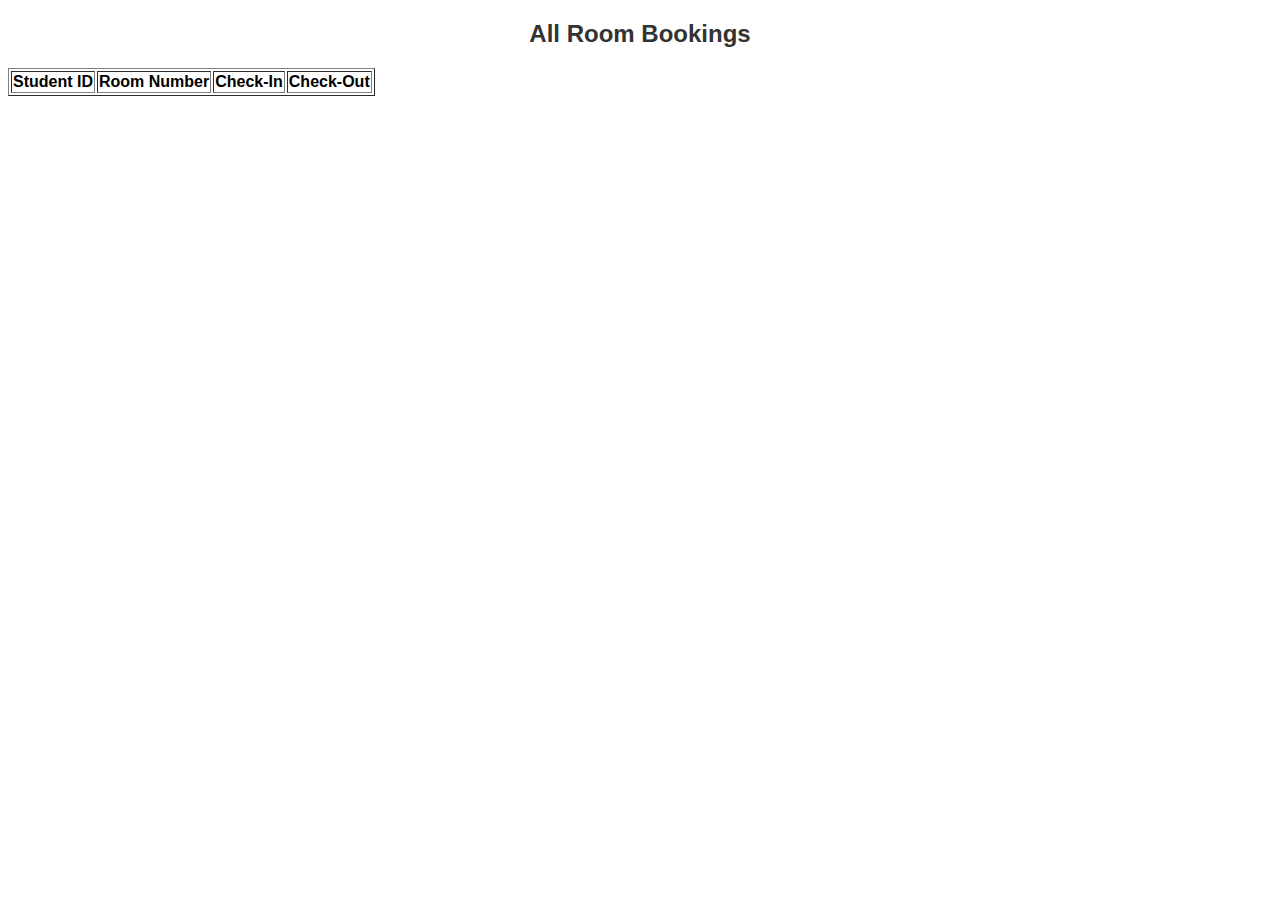
<file: admin_view.html>
<!DOCTYPE html>
<html lang="en">
<head>
    <meta charset="UTF-8">
    <title>Admin - View Bookings</title>
    <link rel="stylesheet" href="styles.css">
</head>
<body>
    <h2>All Room Bookings</h2>
    <table border="1" id="bookingTable">
        <thead>
            <tr>
                <th>Student ID</th>
                <th>Room Number</th>
                <th>Check-In</th>
                <th>Check-Out</th>
            </tr>
        </thead>
        <tbody>
            <!-- Rows will be populated here -->
        </tbody>
    </table>

    <script src="admin_view.js"></script>
</body>
</html>
</file>
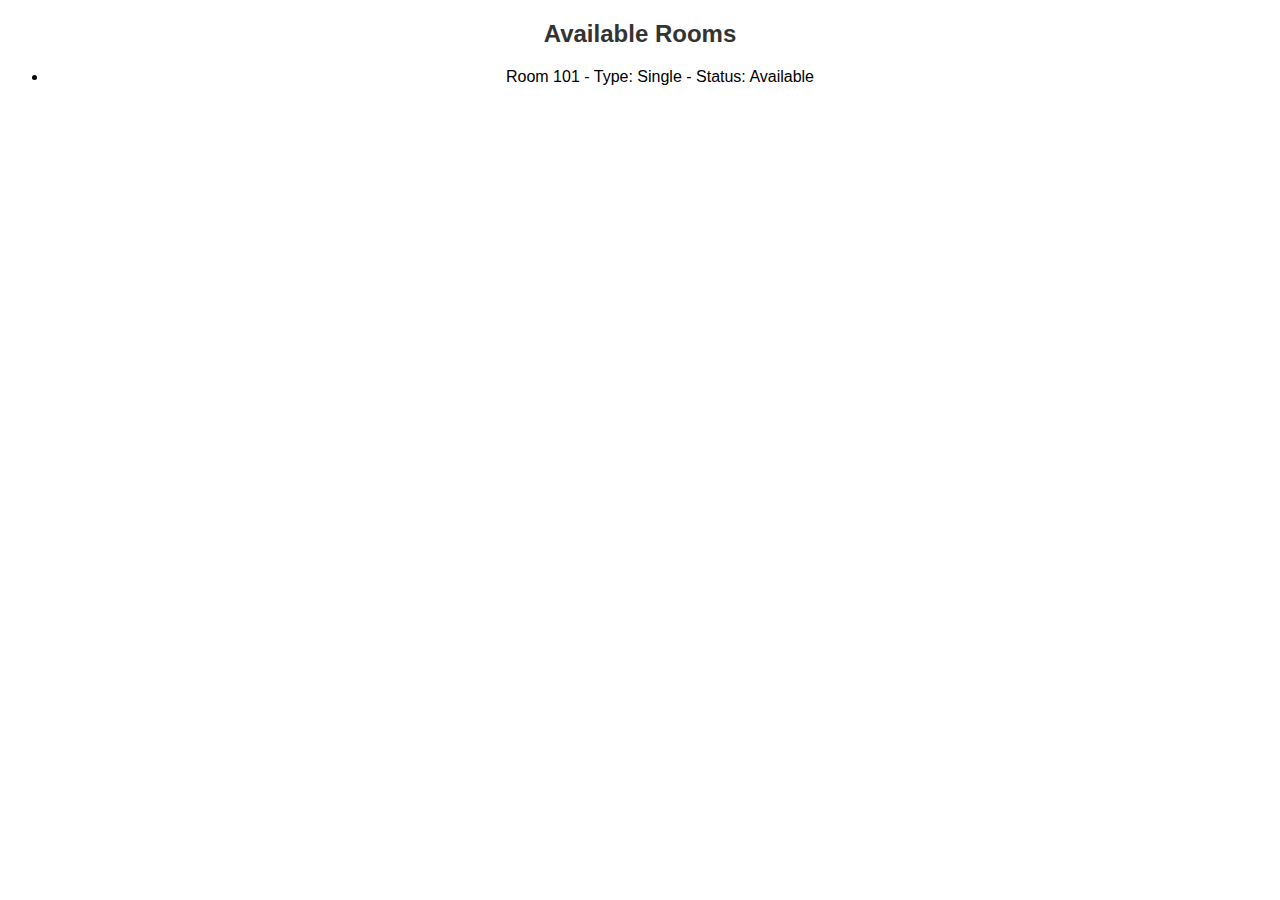
<file: room_availability.html>
<!DOCTYPE html>
<html lang="en">
<head>
    <meta charset="UTF-8">
    <meta name="viewport" content="width=device-width, initial-scale=1.0">
    <title>Room Availability</title>
    <link rel="stylesheet" href="styles.css">
</head>
<body>
    <h2>Available Rooms</h2>
    <ul id="roomList"></ul>
    <script src="room_availability.js"></script>
</body>
</html>
</file>
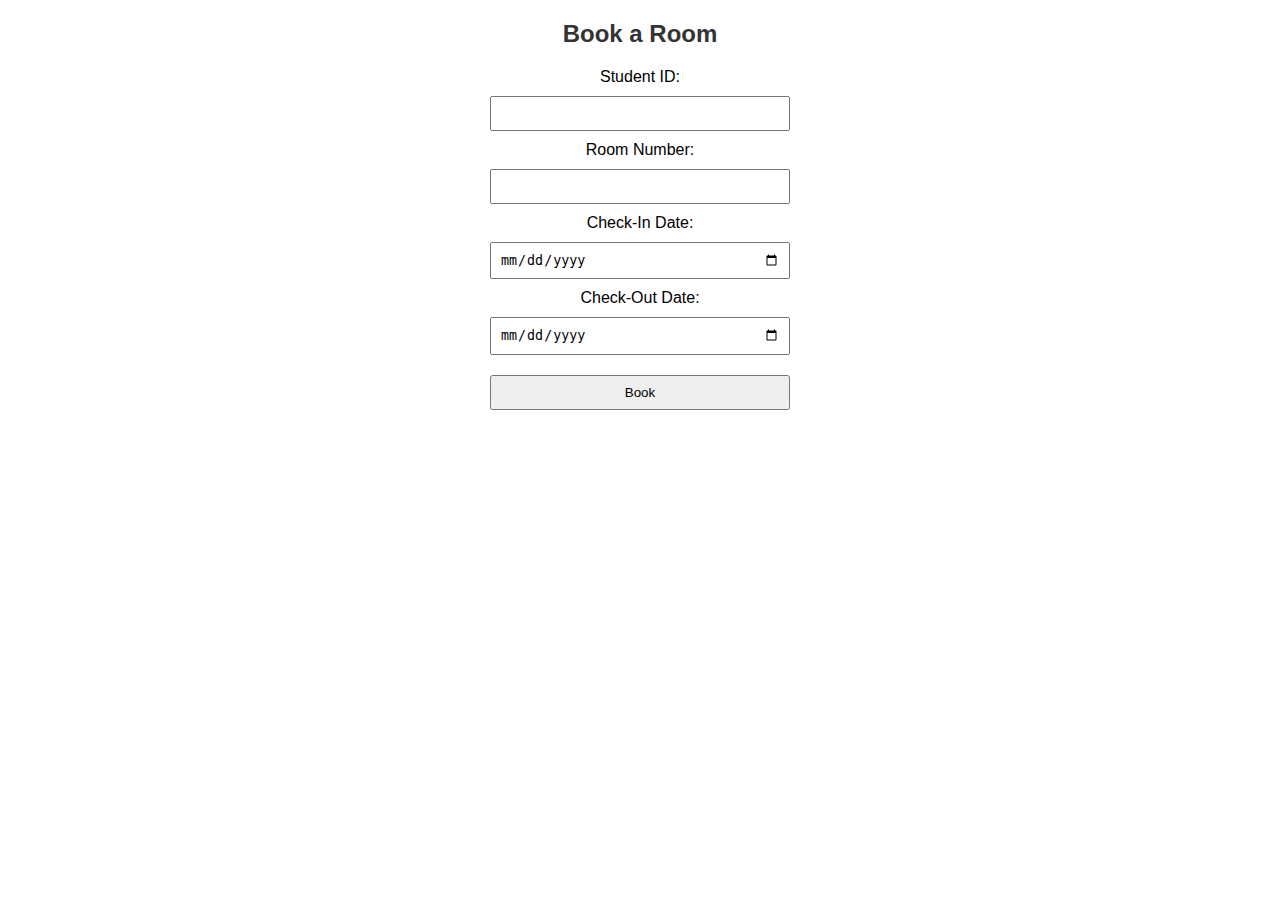
<file: room_booking.html>
<!DOCTYPE html>
<html lang="en">
<head>
  <meta charset="UTF-8">
  <title>Book a Room</title>
  <link rel="stylesheet" href="styles.css">
</head>
<body>
  <h2>Book a Room</h2>
  <form id="bookingForm">
    <label for="studentID">Student ID:</label>
    <input type="text" id="studentID" required>

    <label for="roomNumber">Room Number:</label>
    <input type="number" id="roomNumber" required>

    <label for="checkIn">Check-In Date:</label>
    <input type="date" id="checkIn" required>

    <label for="checkOut">Check-Out Date:</label>
    <input type="date" id="checkOut" required>

    <button type="submit">Book</button>
  </form>

  <script src="room_booking.js"></script>
</body>
</html>
</file>
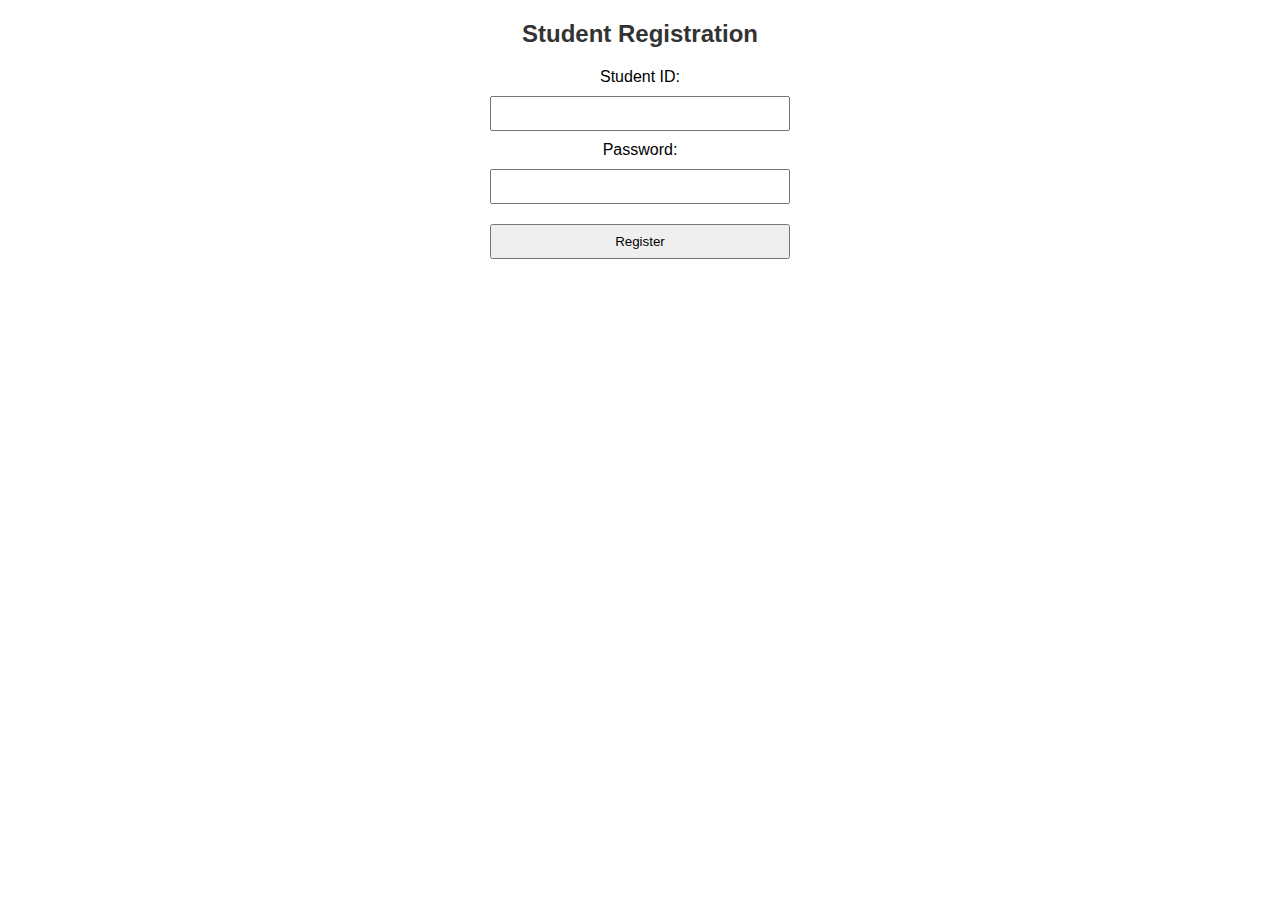
<file: student_registration.html>
<!DOCTYPE html>
<html lang="en">
<head>
    <meta charset="UTF-8">
    <meta name="viewport" content="width=device-width, initial-scale=1.0">
    <title>Student Registration</title>
    <link rel="stylesheet" href="styles.css">
</head>
<body>
    <h2>Student Registration</h2>
    <form id="registrationForm">
        <label for="studentID">Student ID:</label>
        <input type="text" id="studentID" required>
        <label for="password">Password:</label>
        <input type="password" id="password" required>
        <button type="submit">Register</button>
    </form>
    <script src="student_registration.js"></script>
</body>
</html>
</file>
<file: styles.css>
body {
    font-family: Arial, sans-serif;
    text-align: center;
}

h1, h2 {
    color: #333;
}

form {
    margin: 20px auto;
    width: 300px;
    display: flex;
    flex-direction: column;
}

input, button {
    margin: 10px 0;
    padding: 8px;
}
</file>
